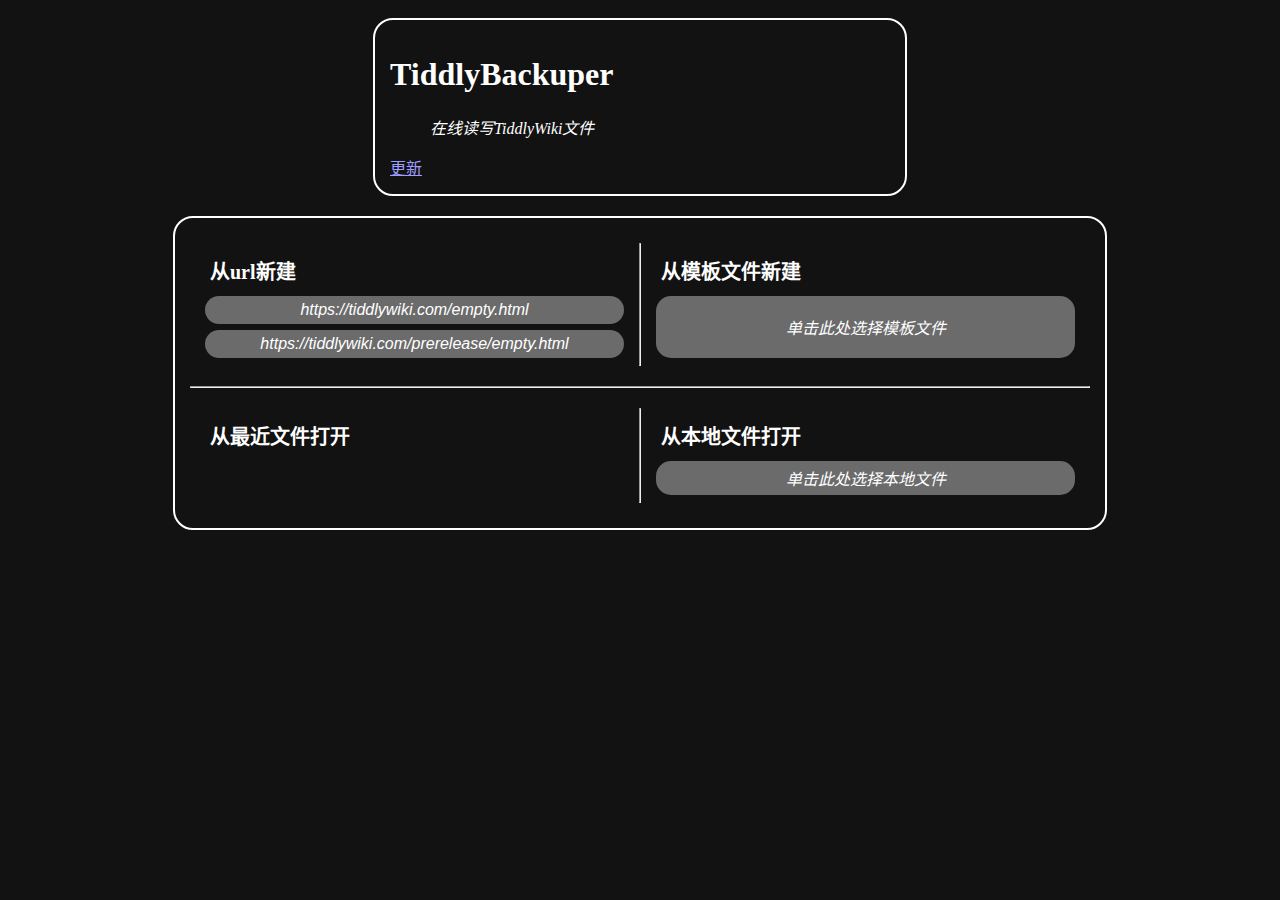
<file: tiddly-saver.html>
<!DOCTYPE html>
<html lang="zh-CN">

<head>
  <title>TiddlyBackuper</title>
  <style>
    * {
      transition: 150ms;
    }

    html {
      color-scheme: dark;
    }

    body {
      display: flex;
      flex-direction: column;
      align-items: center;
    }

    input {
      outline: none;
      border: 0;
      border-radius: 15px;
      font-size: 16px;
      font-style: italic;
      height: 100%;
    }

    .box {
      margin: 10px;
      padding: 15px;
      border: 2px solid;
      border-radius: 20px;
      min-width: 500px;
    }

    #panels {
      max-width: -webkit-fill-available;
      width: 900px;
      font-size: 20px;
    }

    .panel {
      display: flex;
      min-width: fit-content;
    }

    .panel>div {
      display: flex;
      flex-direction: column;
      align-items: stretch;
      padding: 15px;
      border-radius: 15px;
      flex: 1;
    }

    input[type="button"]:hover {
      scale: 1.03;
    }

    .panel>div>* {
      margin: 3px 0;
      padding: 5px;
    }
  </style>
</head>

<body>
  <div class="box" id="intro">
    <h1>TiddlyBackuper</h1>
    <blockquote>
      <i>在线读写TiddlyWiki文件</i>
    </blockquote>
    <a href="./upgrade.html" target="_blank">更新</a>
    <div id="info"></div>
  </div>
  <div class="box" id="panels">
    <div class="panel" id="new">
      <div fn="0">
        <b>从url新建</b>
        <input type="button" value="https://tiddlywiki.com/empty.html">
        <input type="button" value="https://tiddlywiki.com/prerelease/empty.html">
        <progress max="100" value="0" style="display: none;width: 100%;"></progress>
      </div>
      <hr>
      <div fn="1">
        <b>从模板文件新建</b>
        <input type="button" value="单击此处选择模板文件">
      </div>
    </div>
    <hr>
    <div class="panel" id="open">
      <div fn="2" title="右键删除最近文件">
        <b>从最近文件打开</b>
        <input type="button" value="demoFile-1" style="display: none;">
        <input type="button" value="demoFile-2" style="display: none;">
        <input type="button" value="demoFile-3" style="display: none;">
        <input type="button" value="demoFile-4" style="display: none;">
        <input type="button" value="demoFile-5" style="display: none;">
      </div>
      <hr>
      <div fn="3">
        <b>从本地文件打开</b>
        <input type="button" value="单击此处选择本地文件">
      </div>
    </div>
  </div>
  <script>
    /* From https://github.com/jakearchibald/idb-keyval */
    const idbKeyval = (function (exports) {
      'use strict';
      class Store {
        constructor(dbName = 'keyval-store', storeName = 'keyval') {
          this.storeName = storeName;
          this._dbp = new Promise((resolve, reject) => {
            const openreq = indexedDB.open(dbName, 1);
            openreq.onerror = () => reject(openreq.error);
            openreq.onsuccess = () => resolve(openreq.result);
            // First time setup: create an empty object store
            openreq.onupgradeneeded = () => {
              openreq.result.createObjectStore(storeName);
            };
          });
        }
        _withIDBStore(type, callback) {
          return this._dbp.then(db => new Promise((resolve, reject) => {
            const transaction = db.transaction(this.storeName, type);
            transaction.oncomplete = () => resolve();
            transaction.onabort = transaction.onerror = () => reject(transaction.error);
            callback(transaction.objectStore(this.storeName));
          }));
        }
      }
      let store;
      function getDefaultStore() {
        if (!store)
          store = new Store();
        return store;
      }
      function get(key, store = getDefaultStore()) {
        let req;
        return store._withIDBStore('readonly', store => {
          req = store.get(key);
        }).then(() => req.result);
      }
      function set(key, value, store = getDefaultStore()) {
        return store._withIDBStore('readwrite', store => {
          store.put(value, key);
        });
      }
      function del(key, store = getDefaultStore()) {
        return store._withIDBStore('readwrite', store => {
          store.delete(key);
        });
      }
      function clear(store = getDefaultStore()) {
        return store._withIDBStore('readwrite', store => {
          store.clear();
        });
      }
      function keys(store = getDefaultStore()) {
        const keys = [];
        return store._withIDBStore('readonly', store => {
          // This would be store.getAllKeys(), but it isn't supported by Edge or Safari.
          // And openKeyCursor isn't supported by Safari.
          (store.openKeyCursor || store.openCursor).call(store).onsuccess = function () {
            if (!this.result)
              return;
            keys.push(this.result.key);
            this.result.continue();
          };
        }).then(() => keys);
      }

      exports.Store = Store;
      exports.get = get;
      exports.set = set;
      exports.del = del;
      exports.clear = clear;
      exports.keys = keys;

      return exports;
    }({}));

    /* This code modified from https://github.com/GoogleChromeLabs/text-editor/blob/main/src/inline-scripts/menu-recent.js */
    // 最近文件管理器
    const recentFm = {
      async add(handle) {
        let recentFiles = await this.get();
        // 检查 isSameEntry 方法
        if (!handle.isSameEntry) {
          console.warn(`无法存储${handle.name}为最近文件`);
          return recentFiles;
        }
        // 确保添加的 handle 事先不在 recentFiles 中
        const inList = await Promise.all(recentFiles.map(f => handle.isSameEntry(f)));
        if (inList.some(e => e)) {
          return recentFiles;
        }
        // 添加 handle
        recentFiles.unshift(handle);
        idbKeyval.set('recentFiles', recentFiles);
        return recentFiles;
      },
      async del(handle) {
        let recentFiles = await this.get();
        // 检查 isSameEntry 方法
        if (!handle.isSameEntry) {
          console.warn(`无法存储${handle.name}为最近文件`);
          return recentFiles;
        }
        // 确保删除的 handle 事先在 recentFiles 中
        const inList = await Promise.all(recentFiles.map(f => handle.isSameEntry(f)));
        if (inList.every(e => !e)) {
          return recentFiles;
        }
        // 删除 handle
        recentFiles = recentFiles.filter((e, i) => !inList[i]);
        idbKeyval.set('recentFiles', recentFiles);
        return recentFiles;
      },
      async get() {
        return (await idbKeyval.get('recentFiles')) || [];
      },
      async clear() {
        await idbKeyval.del('recentFiles');
      }
    };

    // 文件管理器
    const Fm = {
      async newFromUrl(url) {
        const progress = $('progress');
        progress.style.display = '';
        const response = await fetch(url).then(res => res, err => 'url连接失败');
        if (typeof response != 'object') {
          progress.style.display = 'none';
          return report(response);
        }
        const { headers, body } = response;
        const contents = await new Promise((resolve, reject) => {
          const total = +headers.get('content-length'),
            reader = body.getReader(),
            decoder = new TextDecoder('utf-8');
          let loaded = 0,
            chunks = [];
          !async function pump() {
            const { value, done } = await reader.read();
            if (done) {
              resolve(chunks.map(e => decoder.decode(e)).join(''));
              return;
            }
            loaded += value.length;
            chunks.push(value);
            progress.value = (1e2 * loaded / total) / 5.5; // 这里似乎要除以5.5，结果才是正常进度值，我不知道为什么
            pump();
          }();
        });
        // const contents = await response.text();
        this.setTwCustomSaver();
        this.display({ contents });
      },
      async newFromFile() {
        const handle = await getOpenFileHandle();
        this.display({ handle });
      },
      async openFromRecentFile(handle) {
        await handle.requestPermission({ mode: 'read' }); // 请求读写权限
        this.display({ handle }, true);
      },
      async openFromFile() {
        const handle = await getOpenFileHandle();
        this.display({ handle }, true);
      },
      async display({ handle, contents }, use) {
        this.setTwCustomSaver(use && handle);
        contents ??= await handleToContents(handle);
        document.open();
        document.write(contents);
        document.close();
      },
      async setTwCustomSaver(handle) {
        async function save(text, method, callback) {
          handle ??= await getSaveFileHandle();
          const stream = await handle.createWritable();
          await stream.seek(0);
          await stream.write(new Blob([text], { type: "text/html" }));
          await stream.close();
          callback();
          return true;
        }
        window.$tw = { customSaver: { save } };
      }
    };

    const $ = document.querySelector.bind(document);
    const $$ = document.querySelectorAll.bind(document);

    async function handleToContents(handle) {
      const file = await handle.getFile();
      return await file.text();
    }
    async function getOpenFileHandle() {
      const [handle] = await window.showOpenFilePicker({
        multiple: false,
        types: [{ accept: { "text/html": [".html"] } }]
      });
      recentFm.add(handle);
      return handle;
    }
    async function getSaveFileHandle() {
      const handle = await window.showSaveFilePicker({
        suggestedName: 'Note.html',
        types: [{ accept: { "text/html": [".html"] } }]
      });
      recentFm.add(handle);
      return handle;
    }
    async function updateRecentFiles() {
      const recentFilesBox = $('div[fn="2"]');
      const demoFiles = recentFilesBox.querySelectorAll('input');
      const files = await recentFm.get();
      files.forEach((handle, i) => {
        let elm;
        if (i + 1 > demoFiles.length) {
          elm = document.createElement('input');
          recentFilesBox.appendChild(elm);
        } else {
          elm = demoFiles[i];
        }
        Object.assign(elm, {
          value: handle.name,
          handle,
          style: '',
        });
      });
    };
    function report(info) {
      $('#info').innerHTML += '<div><hr><b style="color: red">' + info + '</b></div>';
    }

    // 注册事件
    window.addEventListener('load', e => {
      // 检查浏览器是否支持 File System Access API
      if (window.showOpenFilePicker && window.showSaveFilePicker) {
        updateRecentFiles();
      } else {
        report('浏览器不支持 File System Access API<br>程序无法正常运行');
      }
    });
    window.addEventListener('error', e => {
      report(e.lineno + ' ' + e.message);
    });
    window.addEventListener('unhandledrejection', e => {
      switch (e.reason.name) {
        case 'AbortError': return;
        case 'NotAllowedError': return;
        case 'NotFoundError': return report('找不到该文件');
        default: return report(e.reason.toString());
      }
    });
    document.body.addEventListener('click', e => {
      const { target } = e;
      if (target.tagName != 'INPUT') return;
      switch (target.parentElement?.getAttribute('fn')) {
        case '0': return Fm.newFromUrl(target.value);
        case '1': return Fm.newFromFile();
        case '2': return Fm.openFromRecentFile(target.handle);
        case '3': return Fm.openFromFile();
      }
    }, true);
    document.body.addEventListener('contextmenu', async e => {
      e.preventDefault();
      e.stopPropagation();
      const { target } = e;
      if (target.parentElement?.getAttribute('fn') != '2') return;
      switch (target.tagName) {
        case 'B': {
          await recentFm.clear()
          target.parentElement.innerHTML = target.outerHTML;
          break;
        }
        case 'INPUT': {
          await recentFm.del(target.handle)
          target.remove();
          break;
        }
      }
    }, true);
  </script>
</body>

</html>
</file>
